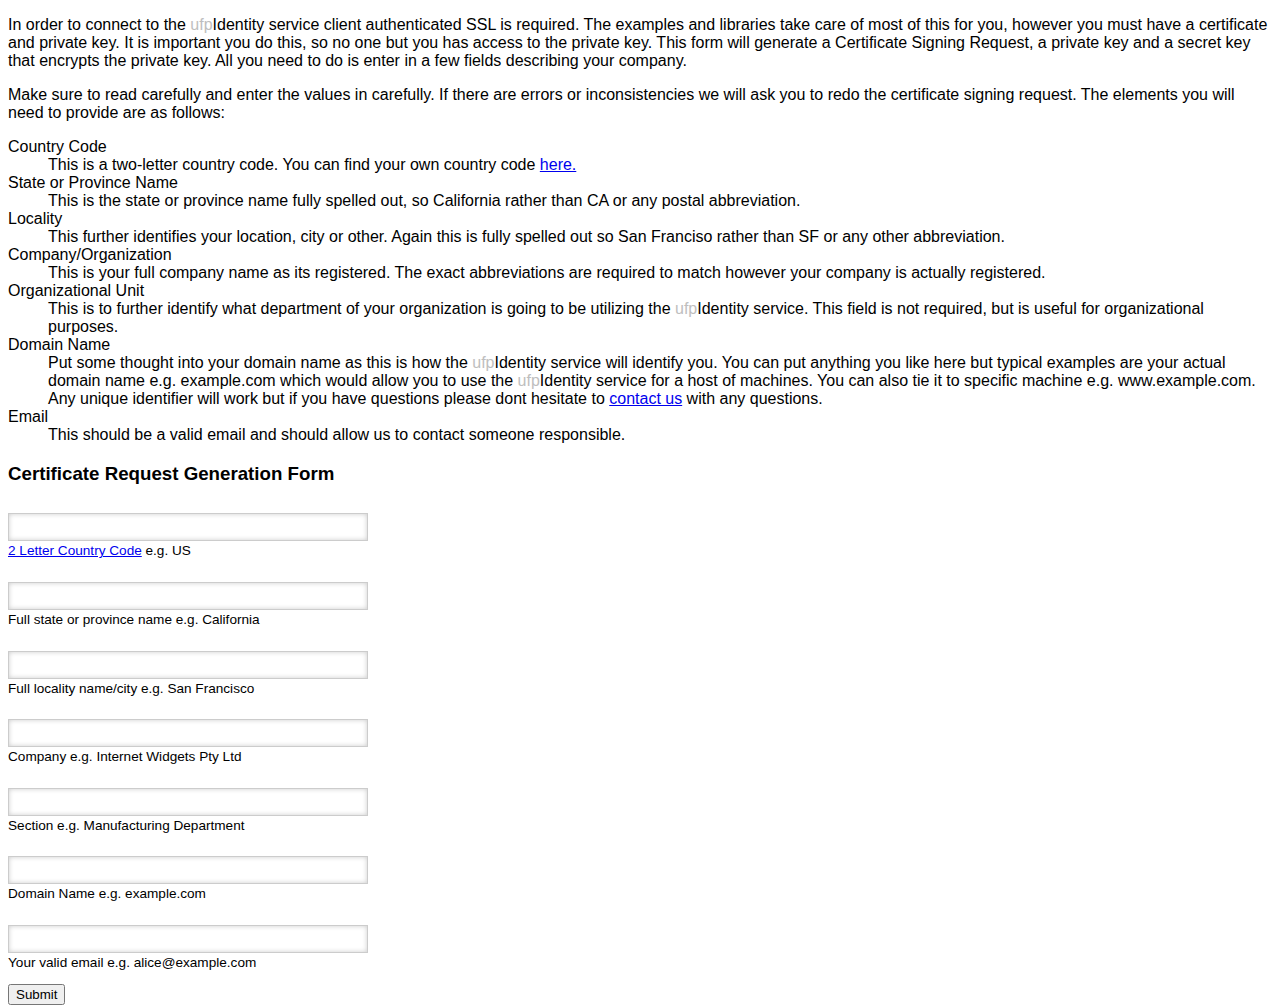
<file: src/main/webapp/index.html>
<!DOCTYPE html PUBLIC "-//W3C//DTD XHTML 1.0 Strict//EN" "http://www.w3.org/TR/xhtml1/DTD/xhtml1-strict.dtd">
<html xmlns="http://www.w3.org/1999/xhtml">
  <head>
    <title>ufp Identity - Certificate Request Generation Form</title>
    <link rel="stylesheet" href="https://www.ufp.com/identity/css/main.css"/>
    <link rel="stylesheet" href="r.css"/>
    <script src="scripts/jquery.min.js" type="text/javascript"></script>
    <script src="scripts/csr.js" type="text/javascript"></script>
  </head>
  <body>
    <div id="container">
      <div id="formOuter">
        <p>In order to connect to the <span style="color:
        #bebebe;">ufp</span><span style="color:
        black;">Identity</span> service client authenticated SSL is
        required. The examples and libraries take care of most of this
        for you, however you must have a certificate and private
        key. It is important you do this, so no one but you has access
        to the private key. This form will generate a Certificate
        Signing Request, a private key and a secret key that encrypts
        the private key. All you need to do is enter in a few fields
        describing your company.</p>

        <p>Make sure to read carefully and enter the values in
        carefully. If there are errors or inconsistencies we will ask
        you to redo the certificate signing request. The elements you
        will need to provide are as follows:</p>

        <dl>
          <dt>Country Code</dt>
          <dd>This is a two-letter country code. You can find your own country code <a href="http://www.iso.org/iso/country_names_and_code_elements">here.</a></dd>
          <dt>State or Province Name</dt>
          <dd>This is the state or province name fully spelled out, so California rather than CA or any postal abbreviation.</dd>
          <dt>Locality</dt>
          <dd>This further identifies your location, city or other. Again this is fully spelled out so San Franciso rather than SF or any other abbreviation.</dd>
          <dt>Company/Organization</dt>
          <dd>This is your full company name as its registered. The exact abbreviations are required to match however your company is actually registered.</dd>
          <dt>Organizational Unit</dt>
          <dd>This is to further identify what department of your organization is going to be utilizing the <span style="color:
          #bebebe;">ufp</span><span style="color: black;">Identity</span> service. This field is not required, but is useful for organizational purposes.</dd>
          <dt>Domain Name</dt>
          <dd>Put some thought into your domain name as this is how the <span style="color: #bebebe;">ufp</span><span style="color: black;">Identity</span> service will identify you. You can put anything you like here but typical examples are your actual domain name e.g. example.com which would allow you to use the <span style="color:
          #bebebe;">ufp</span><span style="color: black;">Identity</span> service for a host of machines. You can also tie it to specific machine e.g. www.example.com. Any unique identifier will work but if you have questions please dont hesitate to <a href="mailto:&#105;&#110;&#102;&#111;&#64;&#117;&#102;&#112;&#46;&#99;&#111;&#109;?subject=Domain Name Question">contact us</a> with any questions.</dd>
          <dt>Email</dt>
          <dd>This should be a valid email and should allow us to contact someone responsible.</dd>
        </dl>

        <h3>Certificate Request Generation Form</h3>
        <form id="x500" method="post" action="/csr">
          <div class="input">
            <input type="text" id="country" name="C" class="field required" title="Please provide a country code" />
            <div class="description"><a href="http://www.iso.org/iso/country_names_and_code_elements">2 Letter Country Code</a> e.g. US</div>
          </div>
          <div class="input">
            <input type="text" id="state" name="ST" class="field required" title="Please provide a state" />
            <div class="description">Full state or province name e.g. California</div>
          </div>
          <div class="input">
            <input type="text" id="locality" name="L" class="field required" title="Please provide a locality/city" />
            <div class="description">Full locality name/city e.g. San Francisco</div>
          </div>
          <div class="input">
            <input type="text" id="organization" name="O" class="field required" title="Please provide an organization/company" />
            <div class="description">Company e.g. Internet Widgets Pty Ltd</div>
          </div>
          <div class="input">
            <input type="text" id="organizationalUnit" name="OU" class="field" title="Please provide a organizational unit" />
            <div class="description">Section e.g. Manufacturing Department</div>
          </div>
          <div class="input">
            <input type="text" id="commonName" name="CN" class="field required" title="Please provide a common name" />
            <div class="description">Domain Name e.g. example.com</div>
          </div>
          <div class="input">
            <input type="text" id="emailAddress" name="emailAddress" class="field required" title="Please provide an email address" />
            <div class="description">Your valid email e.g. alice@example.com</div>
            <input type="submit" value="Submit"/>
          </div>
        </form>
      </div>
    </div>
  </body>
</html>
</file>
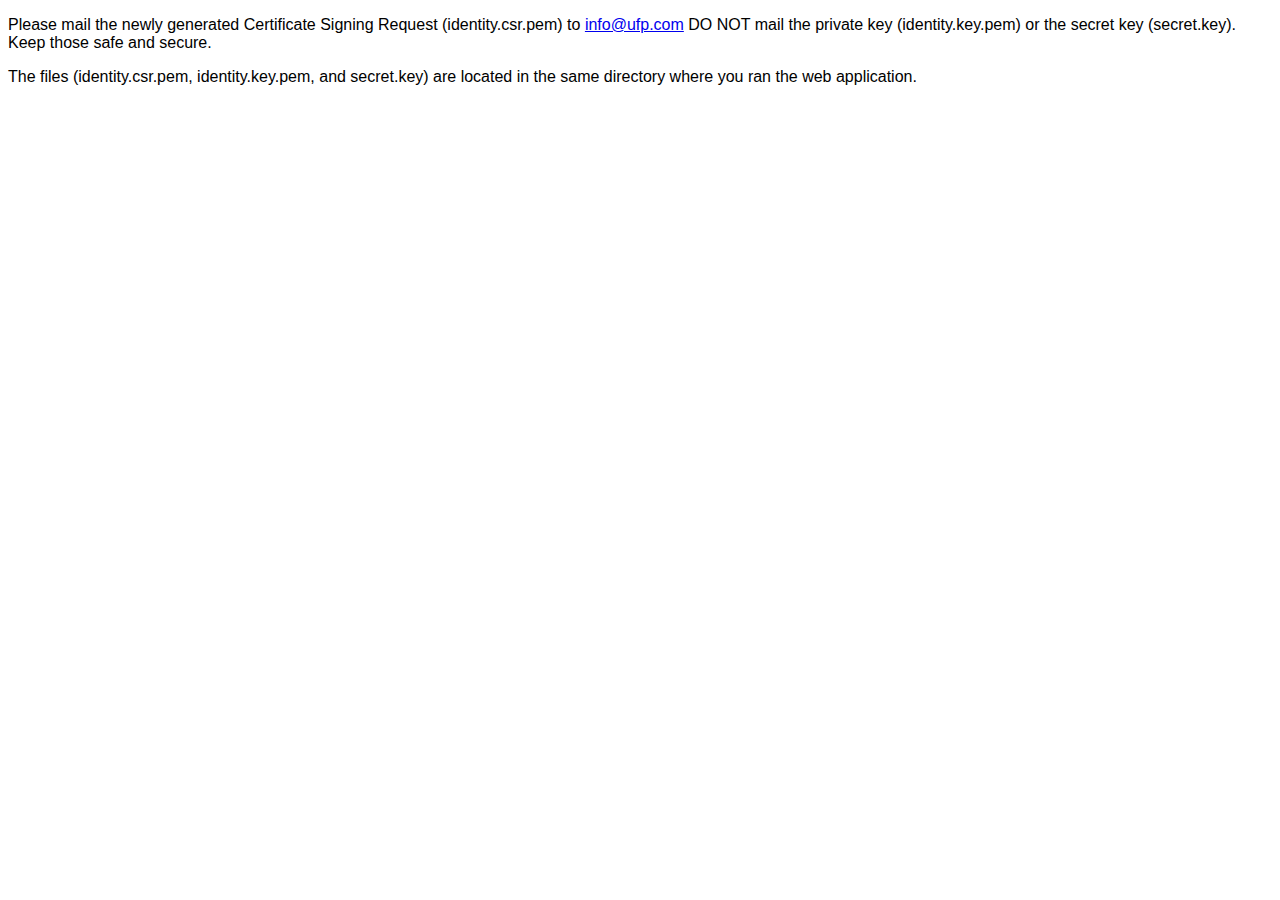
<file: src/main/webapp/success.html>
<!DOCTYPE html PUBLIC "-//W3C//DTD XHTML 1.0 Strict//EN" "http://www.w3.org/TR/xhtml1/DTD/xhtml1-strict.dtd">
<html xmlns="http://www.w3.org/1999/xhtml">
<head>
<title>ufp Identity - Certificate Request Generation Success</title>
<link rel="stylesheet" href="default.css"/>
<link rel="stylesheet" href="https://www.ufp.com/identity/css/main.css"/>
<link rel="stylesheet" href="r.css"/>

</head>
<body>
  <div id="container">
    <div id="formOuter">
      <p>Please mail the newly generated Certificate Signing Request
      (identity.csr.pem) to <a
      href="mailto:&#105;&#110;&#102;&#111;&#64;&#117;&#102;&#112;&#46;&#99;&#111;&#109;?subject=New
      Certificate Signing
      Request">&#105;&#110;&#102;&#111;&#64;&#117;&#102;&#112;&#46;&#99;&#111;&#109;</a>
      DO NOT mail the private key (identity.key.pem) or the secret key
      (secret.key). Keep those safe and secure.</p>
      <p>The files (identity.csr.pem, identity.key.pem, and secret.key) are located in the same directory where you ran the web application.</p>
    </div>
  </div>
</body>
</html>
</file>
<file: src/main/webapp/r.css>
body {
    font-family: "DroidSansRegular", tahoma, arial, sans-serif;
}

.description {
    line-height: 150%;
    margin-bottom: 0.75em;
    font-size: 0.85em;
    text-align: left;
}

form {
    width: 100%;
}

#x500 .field {
	border:1px solid #ccc;
	font-size:16px;
	line-height:1em;
	padding:4px;
	-moz-box-shadow:inset 0 0 5px #ccc;
	-webkit-box-shadow:inset 0 0 5px #ccc;
	box-shadow:inset 0 0 5px #ccc;
    width: 350px;
}

div.input {
	margin: 10px 0 0 0;
	width: 100%;
	float: left;
	position: relative;
    text-align: left;
}
	
#x500 .error {
	float: left;
	position: absolute;
	left: 25%;
	top: -5px;
	background: #890000;
	padding: 5px 10px;	
	font-size: 11px;
	color: #fff;
	text-shadow: #500 0 1px 0;
	text-align: left;
	white-space: nowrap;
	border: 1px solid #500;
	-moz-border-radius: 3px;
	-webkit-border-radius: 3px;
	border-radius: 3px;
	-moz-box-shadow: 0 0 5px #700;
	-webkit-box-shadow: 0 0 5px #700;
	box-shadow:0 0 5px #700;
}
</file>
<file: src/main/webapp/default.css>
body {
    font-family: "DroidSansRegular", tahoma, arial, sans-serif;
}

.description {
    line-height: 150%;
    margin-bottom: 0.75em;
    font-size: 0.85em;
    text-align: left;
}


#x500 .field {
	border:1px solid #ccc;
	font-size:16px;
	line-height:1em;
	padding:4px;
	-moz-box-shadow:inset 0 0 5px #ccc;
	-webkit-box-shadow:inset 0 0 5px #ccc;
	box-shadow:inset 0 0 5px #ccc;
    width: 350px;
}

div.input {
	margin: 10px 0 0 0;
	width: 100%;
	float: left;
	position: relative;
}
	
#x500 .error {
	float: left;
	position: absolute;
	left: 25%;
	top: -5px;
	background: #890000;
	padding: 5px 10px;	
	font-size: 11px;
	color: #fff;
	text-shadow: #500 0 1px 0;
	text-align: left;
	white-space: nowrap;
	border: 1px solid #500;
	-moz-border-radius: 3px;
	-webkit-border-radius: 3px;
	border-radius: 3px;
	-moz-box-shadow: 0 0 5px #700;
	-webkit-box-shadow: 0 0 5px #700;
	box-shadow:0 0 5px #700;
}
</file>
